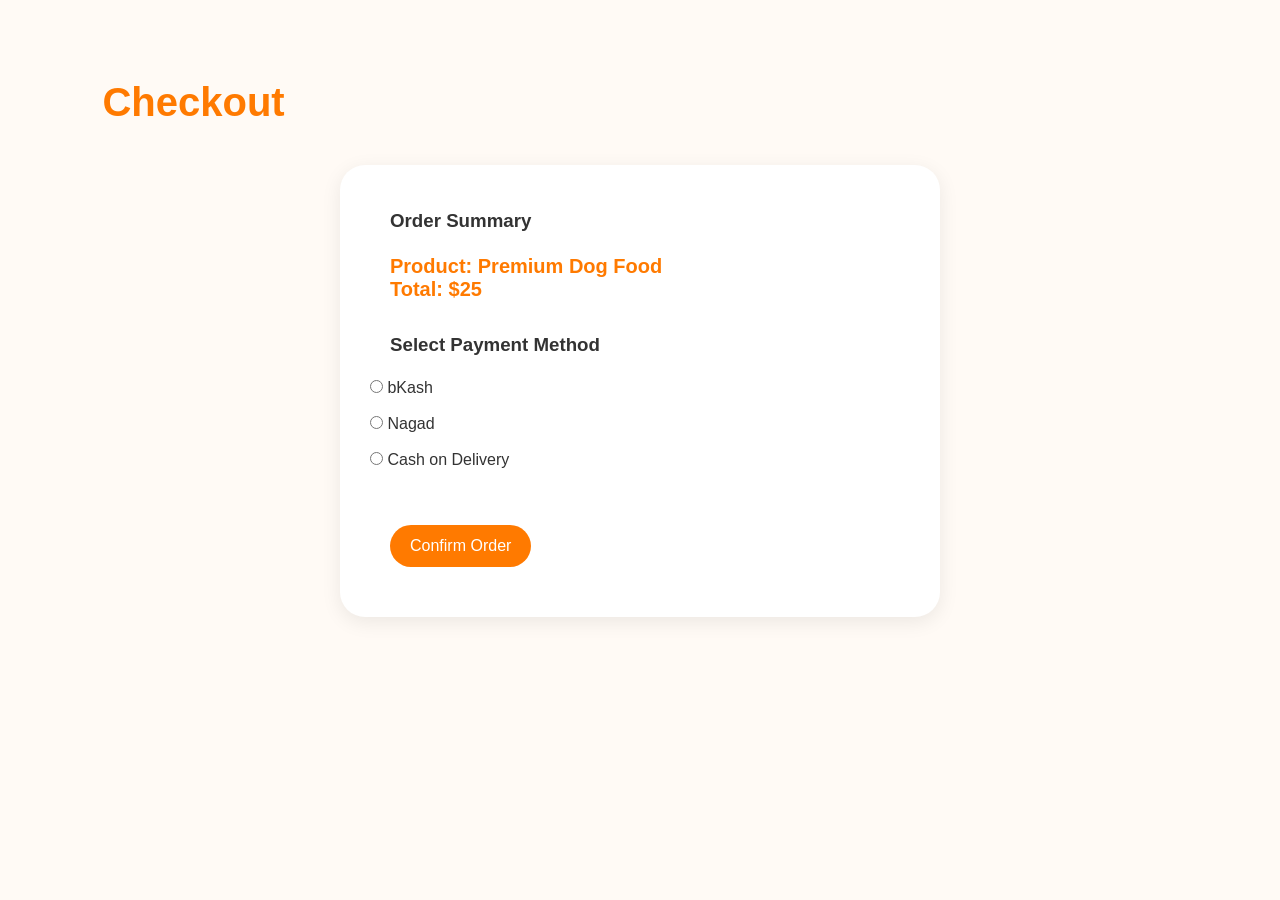
<file: payment.html>
<!DOCTYPE html>
<html lang="en">
<head>
  <meta charset="UTF-8">
  <meta name="viewport" content="width=device-width, initial-scale=1.0">

  <title>Payment</title>

  <link rel="stylesheet" href="style.css">
</head>
<body>

<section class="products-section">

  <h2>Checkout</h2>

  <div class="product-card" style="max-width:600px; margin:auto; padding:30px;">

    <h3>Order Summary</h3>

    <br>

    <p>Product: Premium Dog Food</p>
    <p>Total: $25</p>

    <br>

    <h3>Select Payment Method</h3>

    <br>

    <label>
      <input type="radio" name="payment">
      bKash
    </label>

    <br><br>

    <label>
      <input type="radio" name="payment">
      Nagad
    </label>

    <br><br>

    <label>
      <input type="radio" name="payment">
      Cash on Delivery
    </label>

    <br><br><br>

    <button class="btn primary-btn">
      Confirm Order
    </button>

  </div>

</section>

</body>
</html>
</file>
<file: style.css>
* {
  margin: 0;
  padding: 0;
  box-sizing: border-box;
  scroll-behavior: smooth;
  font-family: Arial, sans-serif;
}

body {
  background: #fffaf5;
  color: #333;
}

/* Navbar */

.navbar {
  position: sticky;
  top: 0;
  z-index: 1000;
  background: white;
  display: flex;
  justify-content: space-between;
  align-items: center;
  padding: 18px 8%;
  box-shadow: 0 2px 10px rgba(0,0,0,0.08);
}

.logo {
  font-size: 28px;
  font-weight: bold;
  color: #ff7a00;
}

.nav-links {
  display: flex;
  gap: 25px;
  list-style: none;
}

.nav-links a {
  text-decoration: none;
  color: #333;
  font-weight: 600;
  transition: 0.3s;
}

.nav-links a:hover {
  color: #ff7a00;
}

.nav-icons {
  display: flex;
  align-items: center;
  gap: 15px;
}

.nav-icons i {
  font-size: 20px;
  cursor: pointer;
  transition: 0.3s;
}

.nav-icons i:hover {
  color: #ff7a00;
}

.search-bar {
  padding: 8px 12px;
  border-radius: 20px;
  border: 1px solid #ddd;
}

/* Hero */

.hero {
  min-height: 90vh;
  display: flex;
  align-items: center;
  justify-content: space-between;
  padding: 60px 8%;
  gap: 40px;
}

.hero-text {
  flex: 1;
}

.hero-text h1 {
  font-size: 60px;
  color: #ff7a00;
  margin-bottom: 20px;
}

.hero-text p {
  font-size: 18px;
  line-height: 1.7;
  margin-bottom: 30px;
}

.hero-image {
  flex: 1;
}

.hero-image img {
  width: 100%;
  border-radius: 30px;
  box-shadow: 0 10px 25px rgba(0,0,0,0.15);
}

.hero-buttons {
  display: flex;
  gap: 15px;
}

.btn {
  padding: 14px 28px;
  border: none;
  border-radius: 30px;
  cursor: pointer;
  font-size: 16px;
  transition: 0.4s;
}

.primary-btn {
  background: #ff7a00;
  color: white;
}

.secondary-btn {
  background: white;
  border: 2px solid #ff7a00;
  color: #ff7a00;
}

.btn:hover {
  transform: translateY(-5px);
}

/* Categories */

.categories {
  padding: 80px 8%;
  text-align: center;
}

.categories h2 {
  font-size: 38px;
  margin-bottom: 40px;
}

.category-container {
  display: grid;
  grid-template-columns: repeat(auto-fit, minmax(200px,1fr));
  gap: 20px;
}

.category-card {
  background: white;
  padding: 40px;
  border-radius: 20px;
  text-decoration: none;
  color: #333;
  font-size: 22px;
  font-weight: bold;
  transition: 0.4s;
  box-shadow: 0 5px 15px rgba(0,0,0,0.08);
}

.category-card:hover {
  background: #ff7a00;
  color: white;
  transform: translateY(-8px);
}

/* Products */

.products-section {
  padding: 80px 8%;
}

.products-section h2 {
  font-size: 40px;
  margin-bottom: 40px;
  color: #ff7a00;
}

.products-grid {
  display: grid;
  grid-template-columns: repeat(auto-fit, minmax(250px,1fr));
  gap: 25px;
}

.product-card {
  background: white;
  border-radius: 25px;
  overflow: hidden;
  text-decoration: none;
  color: #333;
  transition: 0.4s;
  box-shadow: 0 5px 20px rgba(0,0,0,0.08);
}

.product-card:hover {
  transform: translateY(-10px);
}

.product-card img {
  width: 100%;
  height: 250px;
  object-fit: cover;
}

.product-card h3 {
  padding: 15px 20px 5px;
}

.product-card p {
  padding: 0 20px;
  color: #ff7a00;
  font-size: 20px;
  font-weight: bold;
}

.product-card button {
  margin: 20px;
  padding: 12px 20px;
  border: none;
  background: #ff7a00;
  color: white;
  border-radius: 30px;
  cursor: pointer;
  transition: 0.3s;
}

.product-card button:hover {
  background: #ff5500;
}

/* Footer */

footer {
  background: #ff7a00;
  color: white;
  text-align: center;
  padding: 50px 20px;
}

footer h2 {
  margin-bottom: 15px;
}

.social-icons {
  margin: 20px 0;
}

.social-icons i {
  margin: 0 10px;
  font-size: 24px;
  cursor: pointer;
  transition: 0.3s;
}

.social-icons i:hover {
  transform: scale(1.2);
}

.copyright {
  margin-top: 20px;
}

/* Responsive */

@media(max-width: 900px) {

  .hero {
    flex-direction: column;
    text-align: center;
  }

  .hero-text h1 {
    font-size: 42px;
  }

  .navbar {
    flex-direction: column;
    gap: 15px;
  }

  .nav-links {
    flex-wrap: wrap;
    justify-content: center;
  }
}

@media(max-width: 600px) {

  .hero-text h1 {
    font-size: 32px;
  }

  .products-section h2,
  .categories h2 {
    font-size: 28px;
  }

  .category-card {
    font-size: 18px;
  }
}
</file>
